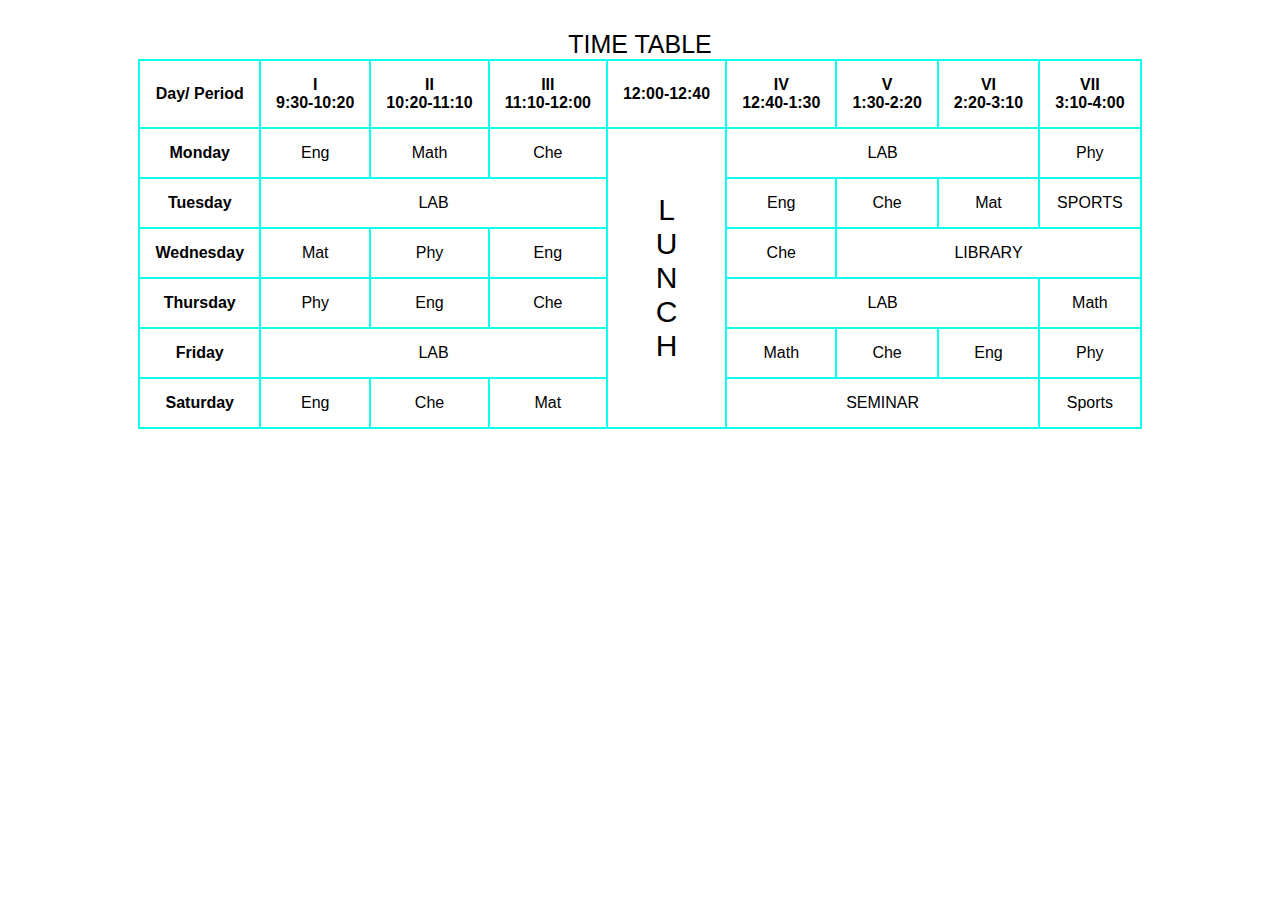
<file: index.html>
<!DOCTYPE html>
<html lang="en">

<head>
    <meta charset="UTF-8">
    <meta name="viewport" content="width=device-width, initial-scale=1.0">
    <title> Assignment 1- Time Table</title>
    <link rel="stylesheet" href="index.css">

</head>
<body>
    <table>
        <caption>TIME TABLE</caption>
        <tr>
            <th>Day/ Period</th>
            <th>I <br>9:30-10:20</th>
            <th>II <br>10:20-11:10 </th>
            <th>III <br>11:10-12:00</th>
            <th> 12:00-12:40</th>
            <th>IV <br>12:40-1:30</th>
            <th>V <br>1:30-2:20</th>
            <th>VI <br>2:20-3:10</th>
            <th>VII <br>3:10-4:00 <br></th>
        </tr>
        
        <tr>
            <th>Monday</th>
            <td>Eng</td>
            <td>Math</td>
            <td>Che</td>
            <td id="lunch" rowspan="6">L<br>U<br>N<br>C<br>H<br></td>
            <td colspan="3">LAB</td>
            <td>Phy</td>
        </tr>
        <tr>
            <th>Tuesday</th>
            <td colspan="3">LAB</td>
             <td>Eng</td>
            <td>Che</td>
            <td>Mat</td>
            <td>SPORTS</td>
        </tr>
        <tr>
            <th>Wednesday</th>
            <td>Mat</td>
            <td>Phy</td>
            <td>Eng</td>
            <td>Che</td>
            <td colspan="3">LIBRARY</td>
        </tr>
        <tr>
            <th>Thursday</th>
            <td>Phy</td>
            <td>Eng</td>
            <td>Che</td>
            <td colspan="3">LAB</td>
            <td>Math</td>
        </tr>
        <tr>
            <th>Friday</th>
            
            <td colspan="3">LAB</td>
            <td>Math</td>
            <td>Che</td>
            <td>Eng</td>
            <td>Phy</td>
        </tr>
        <tr>
            <th>Saturday</th>
            <td>Eng</td>
            <td>Che</td>
            <td>Mat</td>
            <td colspan="3">SEMINAR</td>
             <td>Sports</td>
        </tr>

    </table>


</body>

</html>
</file>
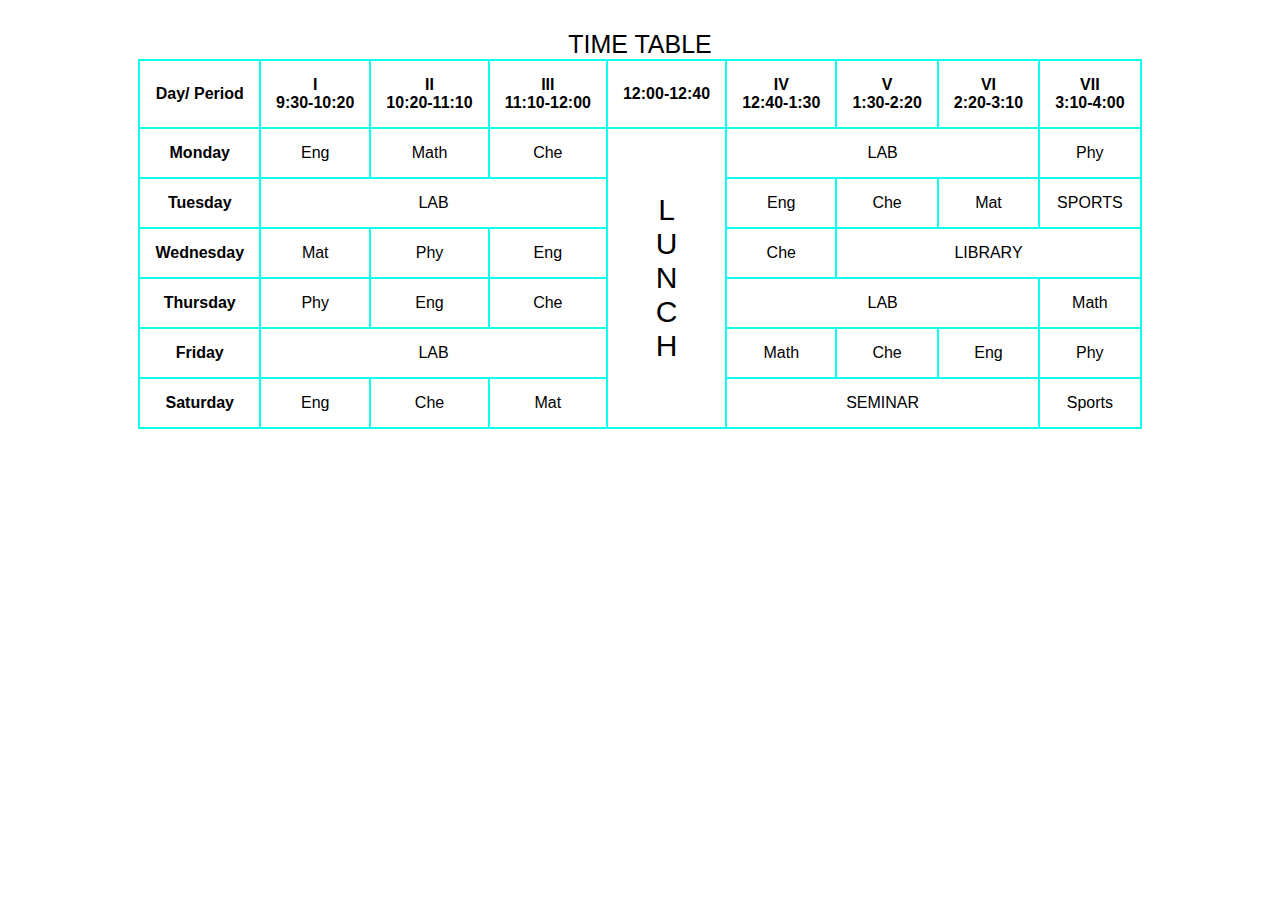
<file: html-table.html>
<!DOCTYPE html>
<html lang="en">

<head>
    <meta charset="UTF-8">
    <meta name="viewport" content="width=device-width, initial-scale=1.0">
    <title>my document is table1</title>
    <link rel="stylesheet" href="table.css">

</head>
<body>
    <table>
        <caption>TIME TABLE</caption>
        <tr>
            <th>Day/ Period</th>
            <th>I <br>9:30-10:20</th>
            <th>II <br>10:20-11:10 </th>
            <th>III <br>11:10-12:00</th>
            <th> 12:00-12:40</th>
            <th>IV <br>12:40-1:30</th>
            <th>V <br>1:30-2:20</th>
            <th>VI <br>2:20-3:10</th>
            <th>VII <br>3:10-4:00 <br></th>
        </tr>
        
        <tr>
            <th>Monday</th>
            <td>Eng</td>
            <td>Math</td>
            <td>Che</td>
            <td id="lunch" rowspan="6">L<br>U<br>N<br>C<br>H<br></td>
            <td colspan="3">LAB</td>
            <td>Phy</td>
        </tr>
        <tr>
            <th>Tuesday</th>
            <td colspan="3">LAB</td>
             <td>Eng</td>
            <td>Che</td>
            <td>Mat</td>
            <td>SPORTS</td>
        </tr>
        <tr>
            <th>Wednesday</th>
            <td>Mat</td>
            <td>Phy</td>
            <td>Eng</td>
            <td>Che</td>
            <td colspan="3">LIBRARY</td>
        </tr>
        <tr>
            <th>Thursday</th>
            <td>Phy</td>
            <td>Eng</td>
            <td>Che</td>
            <td colspan="3">LAB</td>
            <td>Math</td>
        </tr>
        <tr>
            <th>Friday</th>
            
            <td colspan="3">LAB</td>
            <td>Math</td>
            <td>Che</td>
            <td>Eng</td>
            <td>Phy</td>
        </tr>
        <tr>
            <th>Saturday</th>
            <td>Eng</td>
            <td>Che</td>
            <td>Mat</td>
            <td colspan="3">SEMINAR</td>
             <td>Sports</td>
        </tr>

    </table>


</body>

</html>
</file>
<file: index.css>
*{
    margin: 0;
    padding: 0;
    box-sizing:border-box;
    font-family:Arial, Helvetica, sans-serif;
    }

    table,tr,th,td{
        border: 2px solid #11ffee;
        border-collapse: collapse;
    }
    
        
    
    th,td{
        padding:15px; 
        margin: 20px;   
    }

    table{
        margin-left: auto;
        margin-right: auto;
        margin-top: 30px;
        
      }
      td{
        text-align: center;
      }
      #lunch{
        font-size: 30px;
      }
      caption{
        font-size:25px;
      }
</file>
<file: table.css>
*{
    margin: 0;
    padding: 0;
    box-sizing:border-box;
    font-family:Arial, Helvetica, sans-serif;
    }

    table,tr,th,td{
        border: 2px solid #11ffee;
        border-collapse: collapse;
    }
    
        
    
    th,td{
        padding:15px; 
        margin: 20px;   
    }

    table{
        margin-left: auto;
        margin-right: auto;
        margin-top: 30px;
        
      }
      td{
        text-align: center;
      }
      #lunch{
        font-size: 30px;
      }
      caption{
        font-size:25px;
      }
</file>
